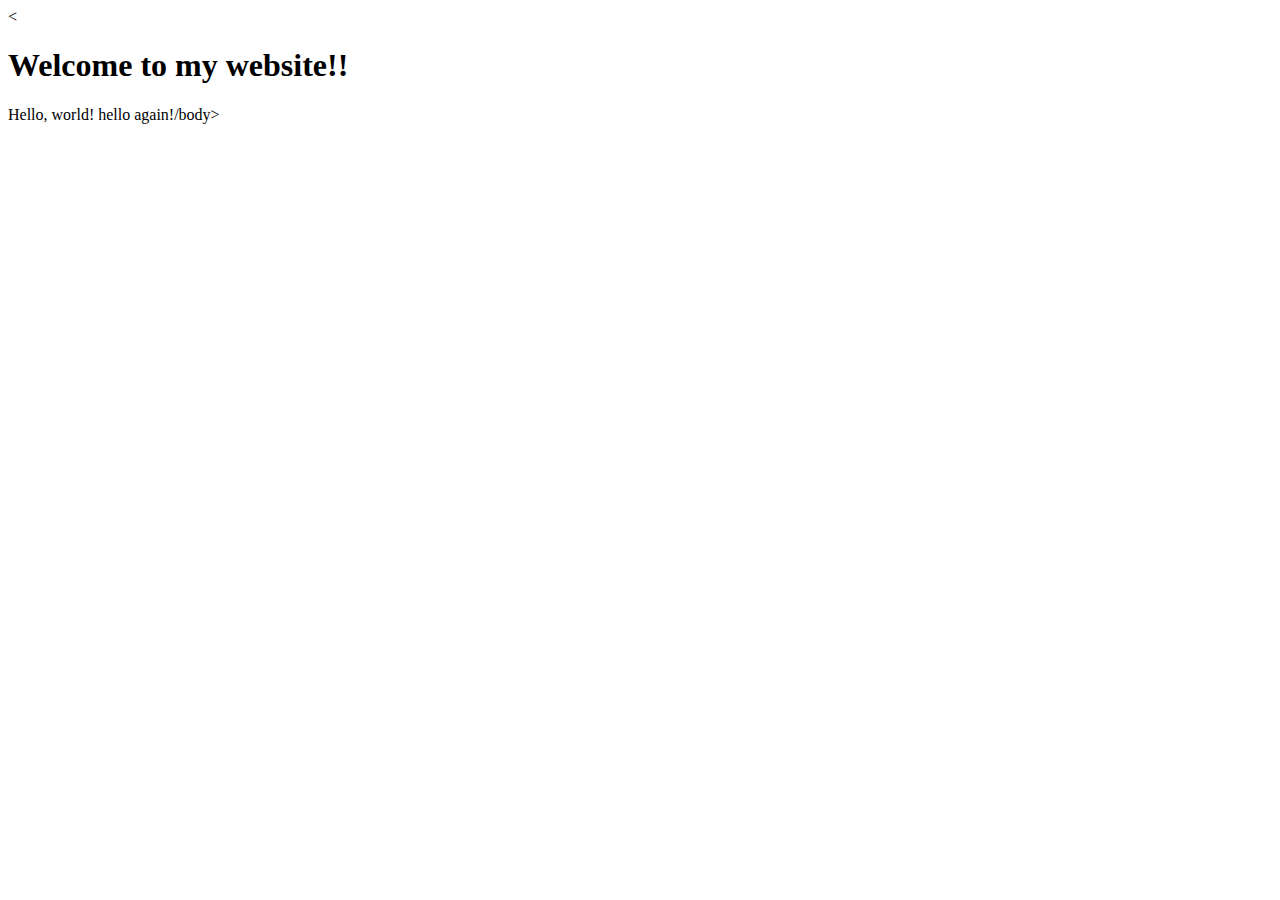
<file: hello.html>
<!DOCTYPE html>
<html lang="en">
<head>
  <<style>
    hl {
      color: blue
    }
  </style>
  <meta charset="UTF-8">
  <meta name="viewport" content="width=device-width, initial-scale=1.0">
  <meta http-equiv="X-UA-Compatible" content="ie=edge">
  <title>Hello!</title>
</head>
<body>
    <h1 >
    Welcome to my website!!
    </h1>
  Hello, world!
  hello again!/body>
</html>
</file>
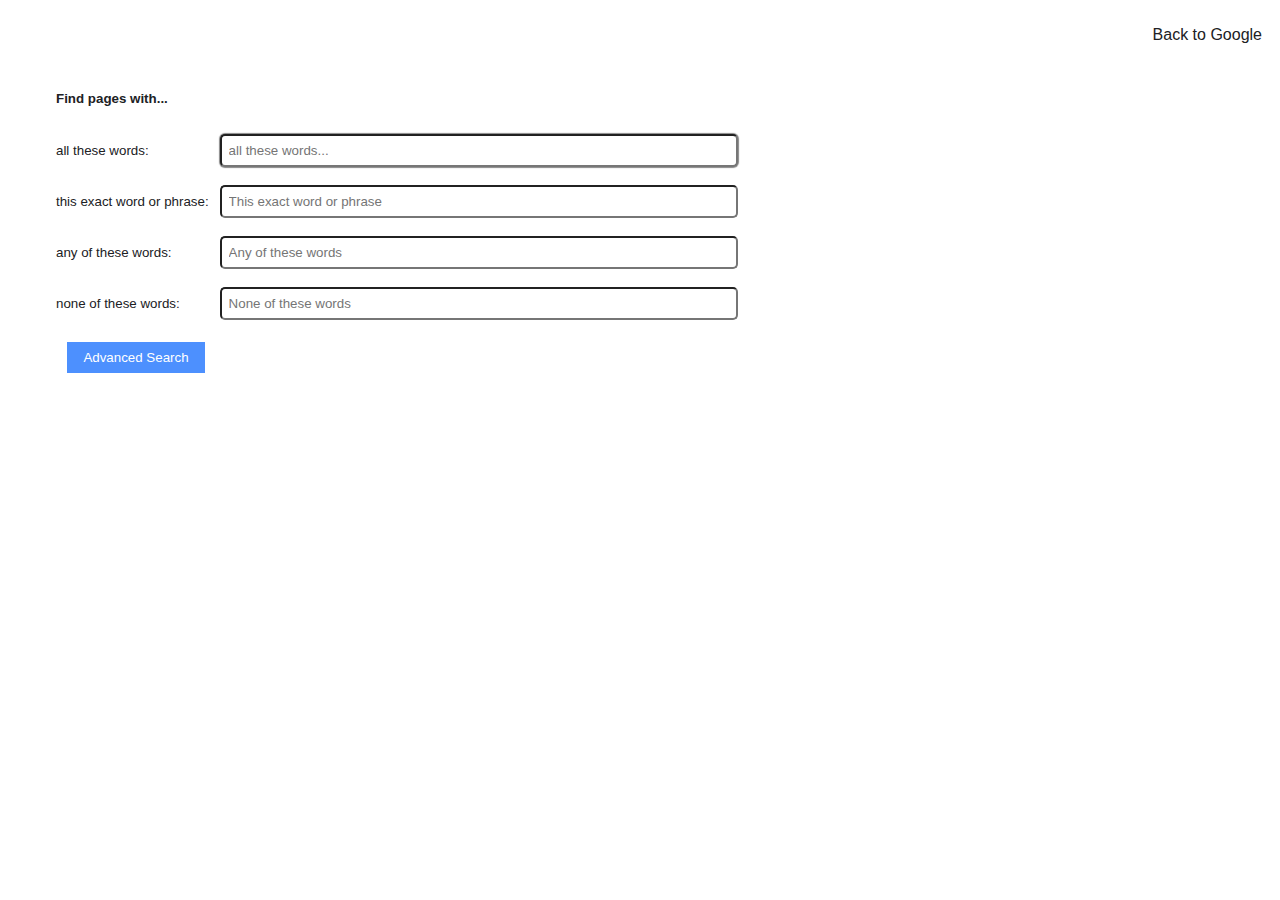
<file: project0/search/advSearch.html>
<!DOCTYPE html>
<html lang="en">
<head>
    <meta charset="UTF-8">
    <meta http-equiv="X-UA-Compatible" content="IE=edge">
    <meta name="viewport" content="width=device-width, initial-scale=1.0">
    <title>Advanced Search</title>
    <link rel="stylesheet" href="styles.css">
</head>
<body>
    <ul class="navbar">
        <li><a href="index.html"> Back to Google </a></li>
    </ul>
    

        
        <form action="https://google.com/search">
            <table class="text-input-table">
                <tr>
                    <td> <h4>Find pages with... </h4></td>
                </tr>

                <tr>
                    <td>all these words:</td>
                    <td><input type="text" value="" autofocus="autofocus" name="as_q" placeholder="all these words..." class="searchbar-sm"></td>
                </tr>

                <tr>
                    <td>this exact word or phrase:</td>
                    <td><input type="text" value="" autofocus="autofocus" name="as_epq" placeholder="This exact word or phrase" class="searchbar-sm"></td>
                </tr>

                <tr>
                    <td>any of these words:</td>
                    <td><input type="text" value="" autofocus="autofocus" name="as_oq" placeholder="Any of these words" class="searchbar-sm"></td>
                </tr>                <tr>
                    <td>none of these words:</td>
                    <td><input type="text" value="" autofocus="autofocus" name="as_eq" placeholder="None of these words" class="searchbar-sm"></td>
                </tr>

                <tr>
                    <td><input type="submit" value="Advanced Search" class="searchbutton"></td>
                </tr>

            </table>
 
    </form>
    

</body>
</html>
</file>
<file: project0/search/styles.css>
body {
    font-family: Futura, Trebuchet MS, Arial, san-serif;
    color: #202124;
  }


h1 {
    font-size: 42pt;
    margin: 5px;
  }


.navbar {
    text-align: right;
  }

  .navbar li {
    display: inline-block;
    padding: 10px;
  }

  .navbar a {
    color: #202124;
  }

  .navbar a, .navbar a:active, .navbar a:hover, .navbar a:visited {
    text-decoration: none;
  }
  .navbar a:active, .navbar a:hover {
    text-decoration: underline;
  }

  .searchbar {
    border-color: #888888;
    border-style: solid;
    border-width: 1px;
    border-radius: 20px;
    display: block;
    margin: 10px;
    padding: 10px;
    width: 500px;
  }

  @media only screen and (max-width: 600px) {
    .searchbar {
      width: 90%;
    }
  }

  .searchbar-sm {
    border-radius: 5px;
    display: block;
    margin: 7px;
    padding: 7px;
    width: 500px;
  }


  @media only screen and (max-width: 600px) {
    .searchbar-sm {
      width: 90%;
    }
  }

  .searchbutton{
    display:inline-block;
    background-color: #F8F9FA;
    border-style: none;
    margin: 11px 4px;
    padding: 8px 16px;

  }

  .searchbutton:hover {
    background-color: #b3b5b6;
    border-style:none
    margin: 11px 4px;
    padding: 8px 16px;
  }


.text-input-table {
    margin: 15px 45px;
  }
  .text-input-table tr {
    font-size: 10pt;
  }
  .text-input-table tr td .searchbutton {
    float: right;
    background-color: #4D90FE;
    color: #FFFFFF;
  }

  .center {
    display:block;
    margin-left: auto;
    margin-right: auto;
  }

#center_group {
  position: absolute;
  left:50%;
  top: 50%;
  transform: translate(-50%, -50%);
}

  .searchbar:hover, .searchbar:focus, .searchbar-sm:hover, .searchbar-sm:focus, .searchbutton:hover {
    box-shadow: 0 0 1px 1px #888888;
    outline: none;
  }
</file>
